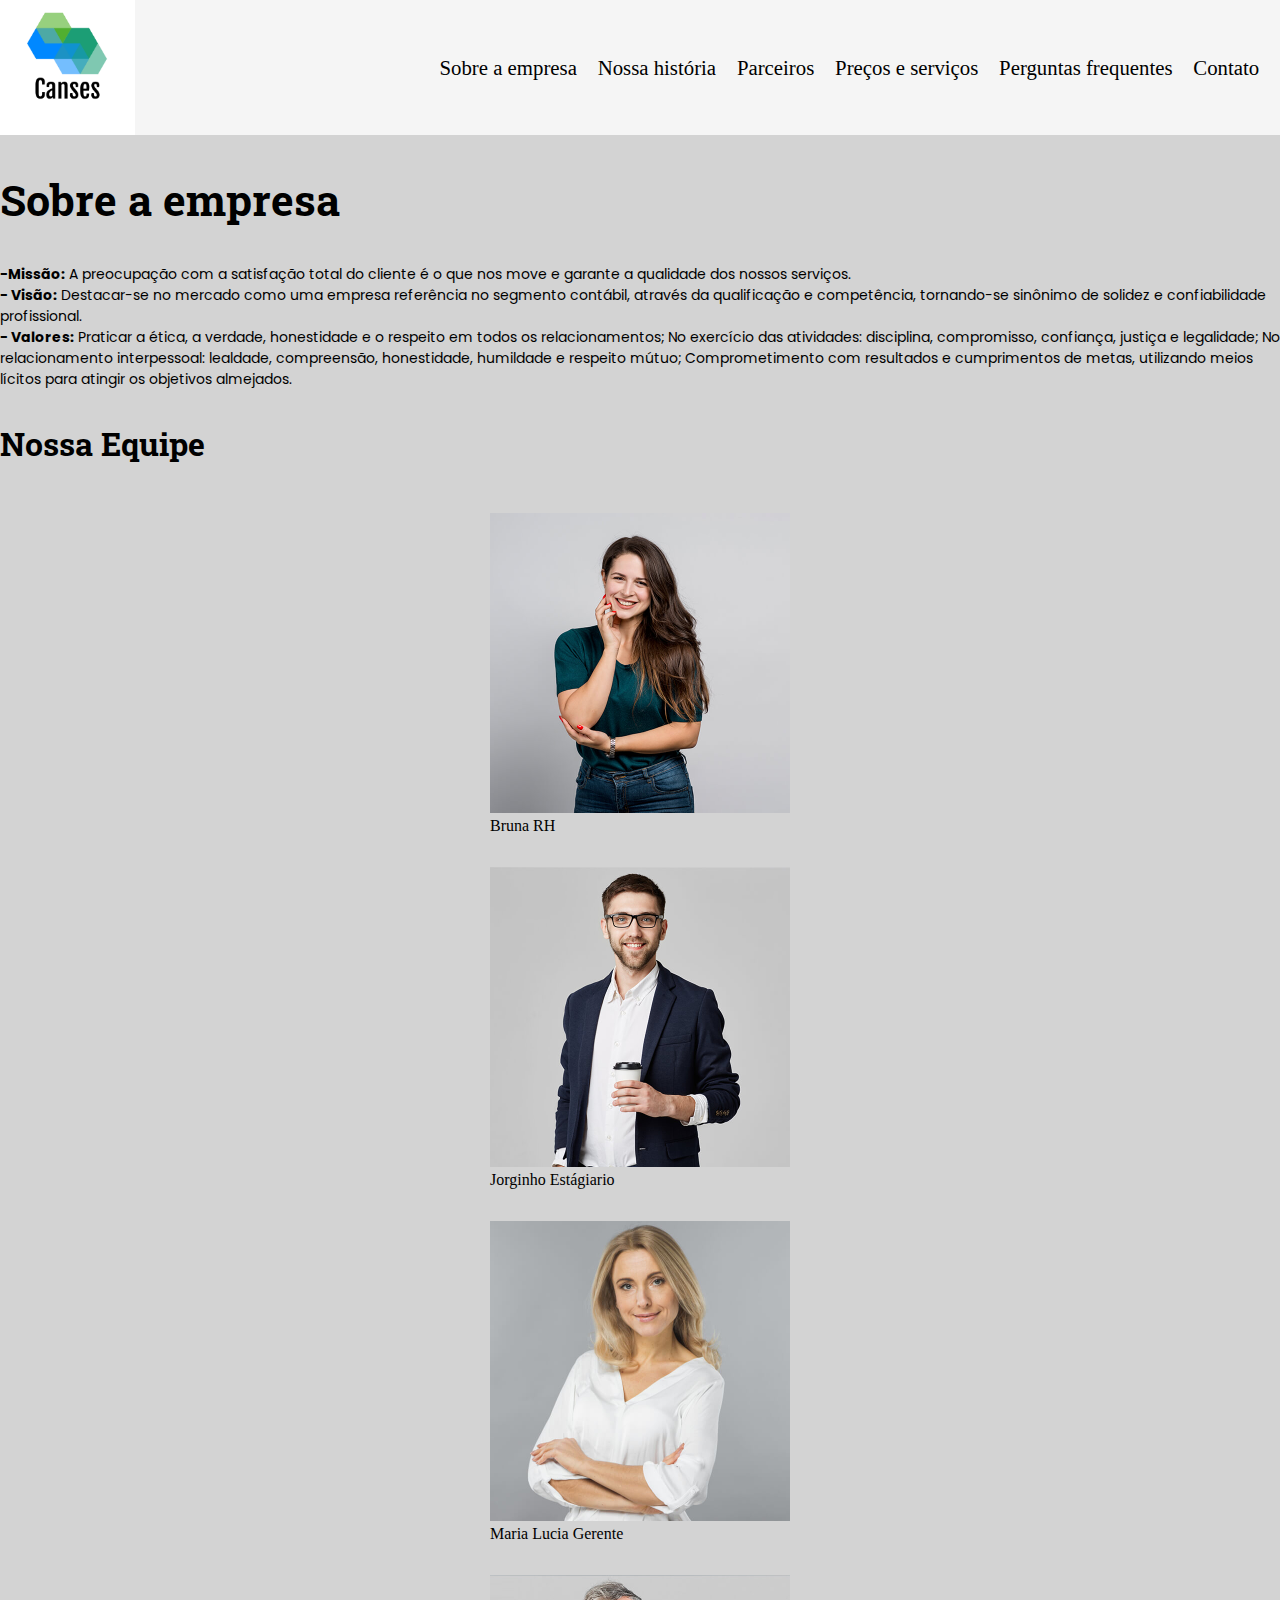
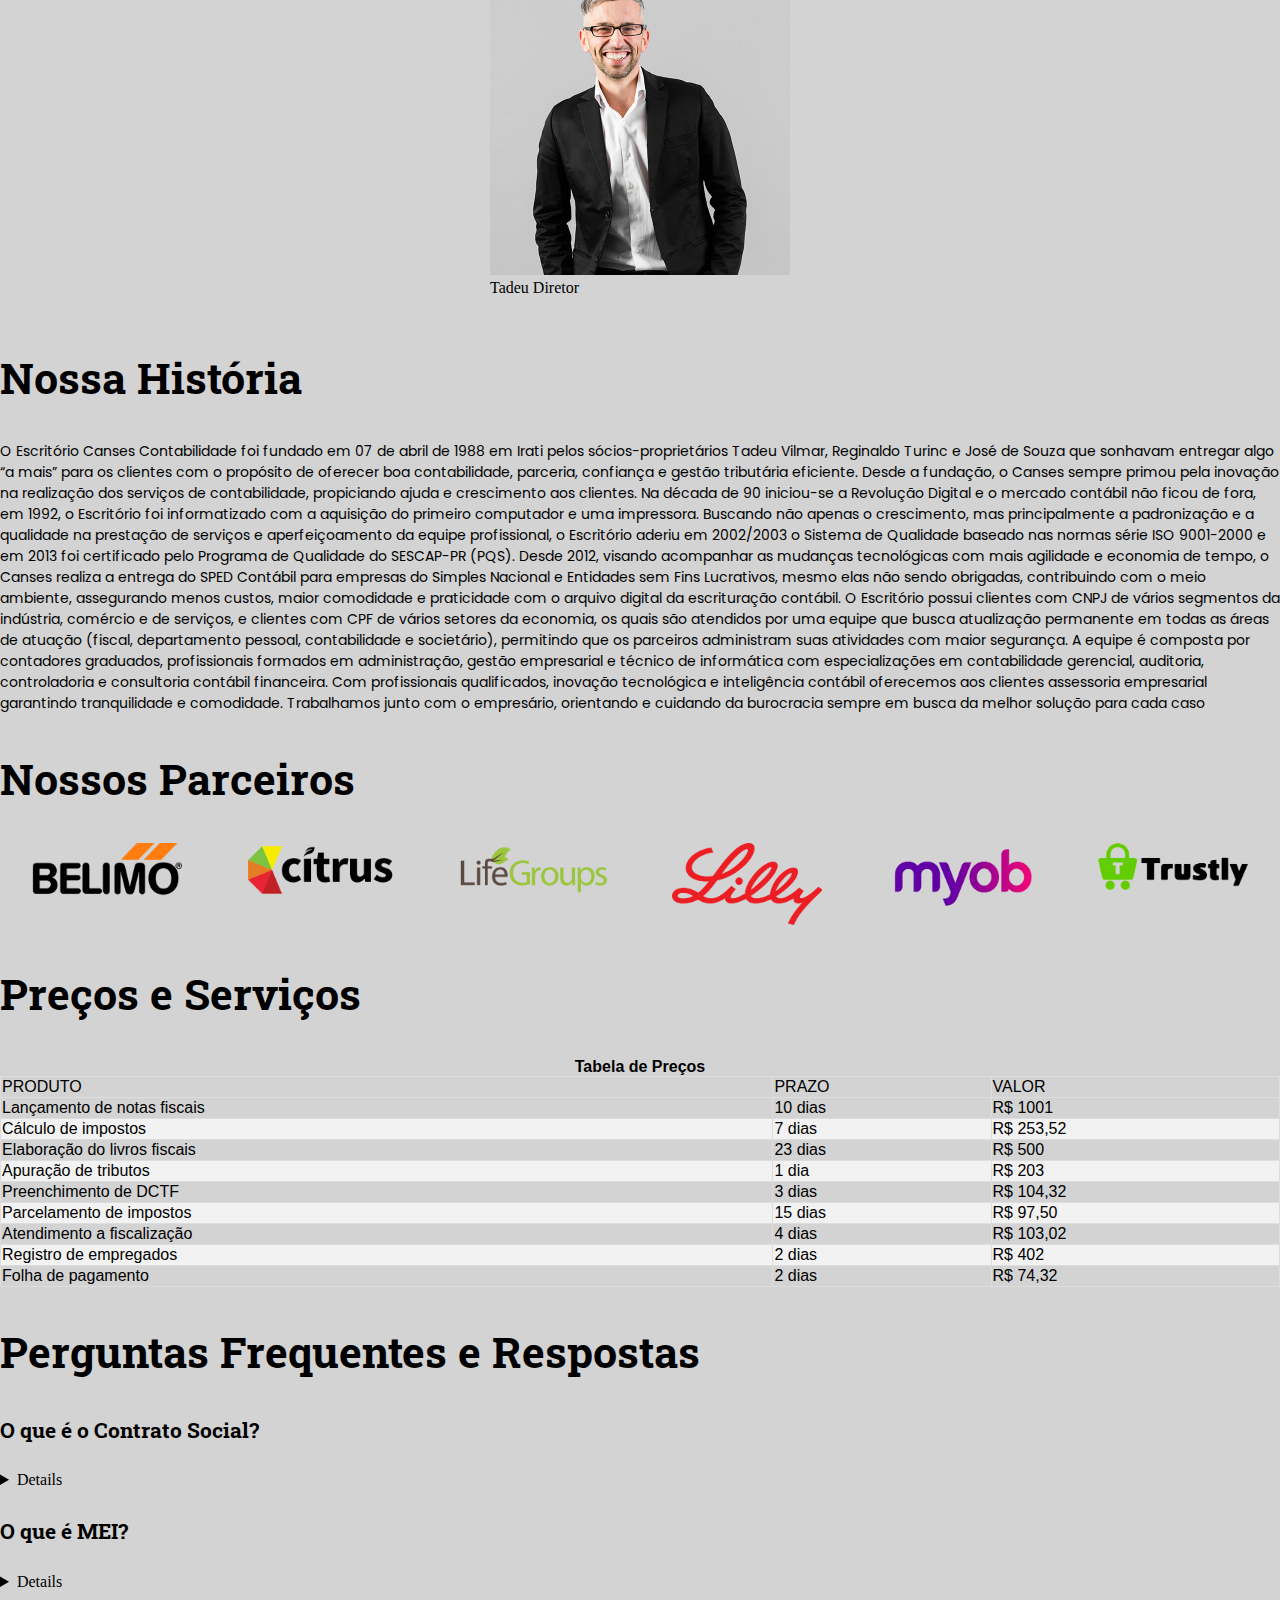
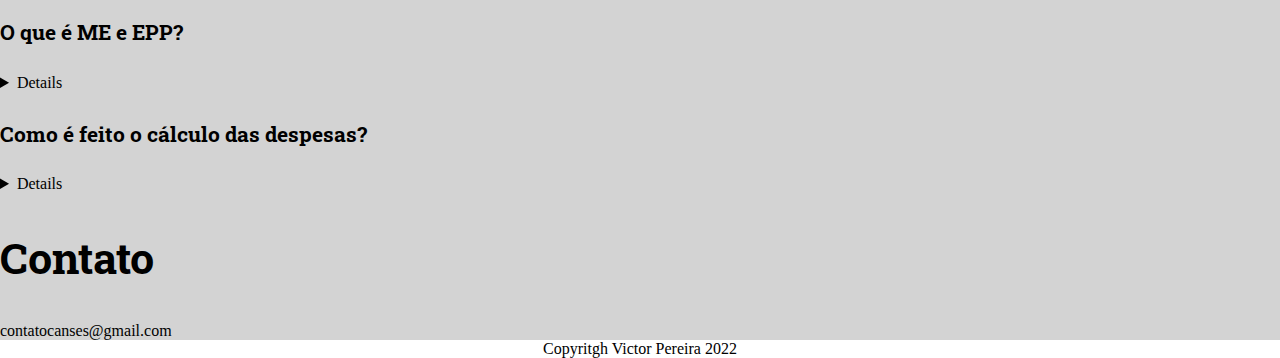
<file: Projeto Final Senac/proejto final.html>
<!DOCTYPE html>
<html lang="pt-Br">
<head>
	<meta charset="UTF-8">
	<meta name="viewport" content="width=device-width, initial-scale=1.0">
	<title>CansesLtda</title>
	<link rel="icon"  href="img/Logo/icone.ico" type="image/icon type">
	<link rel="stylesheet" type="text/css" href="style.css">
</head>
<body>
	<!--Começo do Header-->
	<header>
		<img src="img/Logo/logo.png" alt="">
		<nav>
			<ul>
				<a href="#home"><li>Sobre a empresa</li></a>
				<a href="#historia"><li>Nossa história</li></a>
				<a href="#clientesParceiros"><li>Parceiros</li></a>
				<a href="#preços"><li>Preços e serviços</li></a>
				<a href="#faq"><li>Perguntas frequentes</li></a>
				<a href="#contato"><li>Contato</li></a>
			</ul>
		</nav>
		<!--Logo da empresa -->
		

	</header>
	<!--Fim do header -->
	<div class="paddindLeft">
	<!--Sobre a empresa -->
	<main id="home">
		<h2>Sobre a empresa</h2>
		<p> <strong>-Missão:</strong> A preocupação com a satisfação total do cliente é o que nos move e garante
			a qualidade dos nossos serviços.<br>
			<strong>- Visão:</strong> Destacar-se no mercado como uma empresa referência no segmento
			contábil, através da qualificação e competência, tornando-se sinônimo de solidez e
			confiabilidade profissional.<br>
			<strong>- Valores:</strong> Praticar a ética, a verdade, honestidade e o respeito em todos os
			relacionamentos; No exercício das atividades: disciplina, compromisso, confiança,
			justiça e legalidade; No relacionamento interpessoal: lealdade, compreensão,
			honestidade, humildade e respeito mútuo; Comprometimento com resultados e
		cumprimentos de metas, utilizando meios lícitos para atingir os objetivos almejados.</p>
		<h3>Nossa Equipe</h3>
		<div class="fotos">
			<figure>
				<img class="pessoas" src="img/Equipe/Bruna.jpeg" alt="Bruna">
				<figcaption>Bruna RH</figcaption>
			</figure>
			<figure>
				<img class="pessoas" src="img/Equipe/Jorginho.jpeg" alt="Jorginho">
				<figcaption>Jorginho Estágiario</figcaption>
			</figure>
			<figure>
				<img class="pessoas" src="img/Equipe/Maria Lucia.jpeg" alt="Maria Lucia">
				<figcaption>Maria Lucia Gerente</figcaption>
			</figure>
			<figure>
				<img class="pessoas" src="img/Equipe/Tadeu.jpeg" alt="Tadeu">
				<figcaption>Tadeu Diretor</figcaption>
			</figure>
		</div>
	</main>
	<!--Fim sobre a empresa -->

	<!--Área da historia da empresa -->
	<section id="historia">
		<h2>Nossa História</h2>
		<p> O Escritório Canses Contabilidade foi fundado em 07 de abril de 1988 em Irati pelos
			sócios-proprietários Tadeu Vilmar, Reginaldo Turinc e José de Souza que sonhavam
			entregar algo “a mais” para os clientes com o propósito de oferecer boa contabilidade,
			parceria, confiança e gestão tributária eficiente.
			Desde a fundação, o Canses sempre primou pela inovação na realização dos serviços de
			contabilidade, propiciando ajuda e crescimento aos clientes. Na década de 90 iniciou-se a
			Revolução Digital e o mercado contábil não ficou de fora, em 1992, o Escritório foi
			informatizado com a aquisição do primeiro computador e uma impressora.
			Buscando não apenas o crescimento, mas principalmente a padronização e a qualidade na
			prestação de serviços e aperfeiçoamento da equipe profissional, o Escritório aderiu em
			2002/2003 o Sistema de Qualidade baseado nas normas série ISO 9001-2000 e em 2013
			foi certificado pelo Programa de Qualidade do SESCAP-PR (PQS).
			Desde 2012, visando acompanhar as mudanças tecnológicas com mais agilidade e
			economia de tempo, o Canses realiza a entrega do SPED Contábil para empresas do
			Simples Nacional e Entidades sem Fins Lucrativos, mesmo elas não sendo obrigadas,
			contribuindo com o meio ambiente, assegurando menos custos, maior comodidade e
			praticidade com o arquivo digital da escrituração contábil.
			O Escritório possui clientes com CNPJ de vários segmentos da indústria, comércio e de
			serviços, e clientes com CPF de vários setores da economia, os quais são atendidos por
			uma equipe que busca atualização permanente em todas as áreas de atuação (fiscal,
			departamento pessoal, contabilidade e societário), permitindo que os parceiros administram
			suas atividades com maior segurança.
			A equipe é composta por contadores graduados, profissionais formados em administração,
			gestão empresarial e técnico de informática com especializações em contabilidade
			gerencial, auditoria, controladoria e consultoria contábil financeira.
			Com profissionais qualificados, inovação tecnológica e inteligência contábil oferecemos aos
			clientes assessoria empresarial garantindo tranquilidade e comodidade. Trabalhamos junto
			com o empresário, orientando e cuidando da burocracia sempre em busca da melhor
		solução para cada caso</p>
	</section>
	<!--Fim da área da historia da empresa -->

	<!--Área de Clientes Parceiros -->
	<section>
		<h2>Nossos Parceiros</h2>
		<article id="clientesParceiros">
			<a target="_blank" href="https://www.belimo.com/"><img src="img/Clientes/Belimo.png" alt="" class="parceiros"></a>
			<a target="_blank" href=" https://citrus.cx/"><img src="img/Clientes/Citrus.png" alt="" class="parceiros"></a>
			<a target="_blank" href="https://www.life.church/lifegroups/"><img src="img/Clientes/Life Groups.png" alt="" class="parceiros"></a>
			<a target="_blank" href="https://www.lilly.com.br/"><img src="img/Clientes/Lilly.png" alt="" class="parceiros"></a>
			<a target="_blank" href="https://www.myob.com/au"><img src="img/Clientes/Myob.png" alt="" class="parceiros"></a>
			<a target="_blank" href="https://www.trustly.net/pt-BR"><img src="img/Clientes/Trustly.png" alt="" class="parceiros"></a>
		</article>
	</section>
	<!--Fim da área de Clientes Parceiros -->

	<!--Área de preços da empresa -->
	<section id="preços" style="align-content: center;">
		<h2>Preços e Serviços</h2>
		<table border="1" >
			<caption><strong>Tabela de Preços</strong></caption>
			<thead>
				<tr>
					<td>PRODUTO</td>
					<td>PRAZO</td>
					<td>VALOR</td>
				</tr>
			</thead>
			<tbody>
				<tr>
					<td>Lançamento de notas fiscais</td>
					<td>10 dias</td>
					<td>R$ 1001</td>
				</tr>
				<tr>
					<td>Cálculo de impostos</td>
					<td>7 dias</td>
					<td>R$ 253,52</td>
				</tr>
				<tr>
					<td>Elaboração do livros fiscais</td>
					<td>23 dias</td>
					<td>R$ 500</td>
				</tr>
				<tr>
					<td>Apuração de tributos</td>
					<td>1 dia</td>
					<td>R$ 203</td>
				</tr>
				<tr>
					<td>Preenchimento de DCTF</td>
					<td>3 dias</td>
					<td>R$ 104,32</td>
				</tr>
				<tr>
					<td>Parcelamento de impostos</td>
					<td>15 dias</td>
					<td>R$ 97,50</td>
				</tr>
				<tr>
					<td>Atendimento a fiscalização</td>
					<td>4 dias</td>
					<td>R$ 103,02</td>
				</tr>
				<tr>
					<td>Registro de empregados</td>
					<td>2 dias</td>
					<td>R$ 402</td>
				</tr>
				<tr>
					<td>Folha de pagamento</td>
					<td>2 dias</td>
					<td>R$ 74,32</td>
				</tr>
			</tbody>
		</table>
	</section>
	<!--Fim da área de preços da empresa -->

	<!--Área de perguntas frequentes -->
	<section id="faq">
		<h2>Perguntas Frequentes e Respostas</h2>
		<!--Usando Sumary e detail para fazer o efeito Sanfona no site, o summary mostra o títuto e o details mostra o botão -->
		<summary>
			<h4>O que é o Contrato Social?</h4>
		</summary>
		
		<details>
			<p>O contrato social é o primeiro passo, ele deve ser elaborado de maneira meticulosa, para
				não haver nenhum erro. No contrato social irão informações como:
				Definir o tipo da empresa – O nome, endereço, atividade que realiza, entre outros detalhes.<br>
				Definição do CNAE – Este passo é fundamental. A definição do CNAE influi diretamente na
				tributação da empresa, sendo decisivo em processos como licitações.<br>
				Descrição dos Sócios – Quem são os sócios e quais as atribuições de cada um?<br>
				Fechamento do Capital Social – Qual será o total de investimento inicial em sua empresa?<br>
				E como cada sócio arcará com as despesas? Lembrando que é recomendado um
			investimento igual entre os sócios</p>
		</details>
		<summary>
			<h4>O que é MEI?</h4>
		</summary>
		<details>
			<p>O MEI ou Micro Empreendedor Individual é indicado para quem deseja trabalhar sozinho. O
				exemplo mais comum são os prestadores de serviço. Essa modalidade só permite a
			contratação de um funcionário.</p>
		</details>
		<summary>
			<h4>O que é ME e EPP?</h4>
		</summary>
		<details>
			<p>As Micro-Empresas ou ME e as Empresas de Pequeno Porte ou EPP são modalidades com
				arrecadações maiores, variando entre uma receita anual de R$ 60.000,01 até R$
			3.600.000,00. Nelas é possível contratar mais de um funcionário.</p>
		</details>
		<summary>
			<h4>Como é feito o cálculo das despesas?</h4>
		</summary>
		<details>
			<p>O cálculo das despesas não deve levar em conta apenas salários e aluguel. É necessário
				elaborar uma planilha que contenha informações referentes aos gastos mensais, identificar
				quais são as despesas fixas e variáveis.
			A partir dai, é feito todo um planejamento para otimizar o dinheiro da sua empresa.</p>
		</details>
	</section>
	<!--Fim da área de perguntas frequentes -->

	<!--Área de contato -->
	<section id="contato">
		<h2>Contato</h2>
		<a target="_blank" href="contatocanses@gmail.com">contatocanses@gmail.com</a>
		<form></form>
	</section>	
	<!--Fim da área de contato -->
	</div>
	<footer>Copyritgh Victor Pereira 2022</footer>
</body>
</html>
</file>
<file: Projeto Final Senac/style.css>
/* Importação de fontes */
@import url('https://fonts.googleapis.com/css2?family=Baloo+Bhaijaan+2:wght@600&family=Dosis:wght@800&family=Poppins:wght@700&family=Roboto+Serif:opsz,wght@8..144,300&family=Roboto+Slab:wght@500;700&display=swap');

@import url('https://fonts.googleapis.com/css2?family=Baloo+Bhaijaan+2:wght@600&family=Dosis:wght@800&family=Poppins&display=swap');
/* Reset */
body {
	margin: 0px;
	padding: 0px;
	box-sizing: border-box;
}

body {
	background-color: lightgrey;
	
}

.paddingLeft{
	align-content: center;
	display: block;
	margin: 20px;
}
/* Mudando o header para Flex-box para alinahr o nav e o logo da empresa dentro do hjeader */
header{
	display: flex;
	flex-direction: row;
	justify-content: space-between;
	background-color: whitesmoke;
	align-items: center;

}
/* Mudando as config do header */
header img {
	max-height: 15vh;
	max-width: 15vw;
}
/* Mudando as config dos itens do nav*/
ul{
	display: flex;
	flex-direction: row;
	justify-content: space-around;
}

li {
	list-style: none;
	padding-right: 1em;
	font-size: 1.3rem;
}
/* Mudando as config da fonte */
h2{
	font-family: Roboto Slab;
	font-size: 2.7rem;
}

h3 {
	font-family: Roboto Slab;
	font-size: 2.0rem;
}

h4{
	font-family: Roboto Slab;
	font-size: 1.3rem;
}

p{
	font-size: 14px;
	font-family: Poppins;
}

.fotos {
	display: flex;
	flex-direction: column;
	align-items: center;	
	max-width: 100vw;
}
/* Imagem dos funcionarios */
.pessoas {
	height: 300px;
	width: auto;
}

.parceiros{
	width: 150px;
	height: auto;	
	
}

#clientesParceiros {
	display: flex;
	flex-direction: row;
	justify-content: space-around;
}

table {
	 font-family: Arial, Helvetica, sans-serif;
	width: 100%;
	border-collapse: collapse;
	padding: 8px;
	border: 1px solid #ddd;

}

table tr:nth-child(even)
{
	background-color: #f2f2f2;
}

table tr:hover {
	background-color: #ddd;
}

table th {
  padding-top: 12px;
  padding-bottom: 12px;
  text-align: left;
  background-color: #04AA6D;
  color: white;
}

a{
	text-decoration: none;
	color: black;
}

a:hover{
	font-size: 1.2em;
}

footer {
	background-color: #fff;
	text-align: center;
}
</file>
